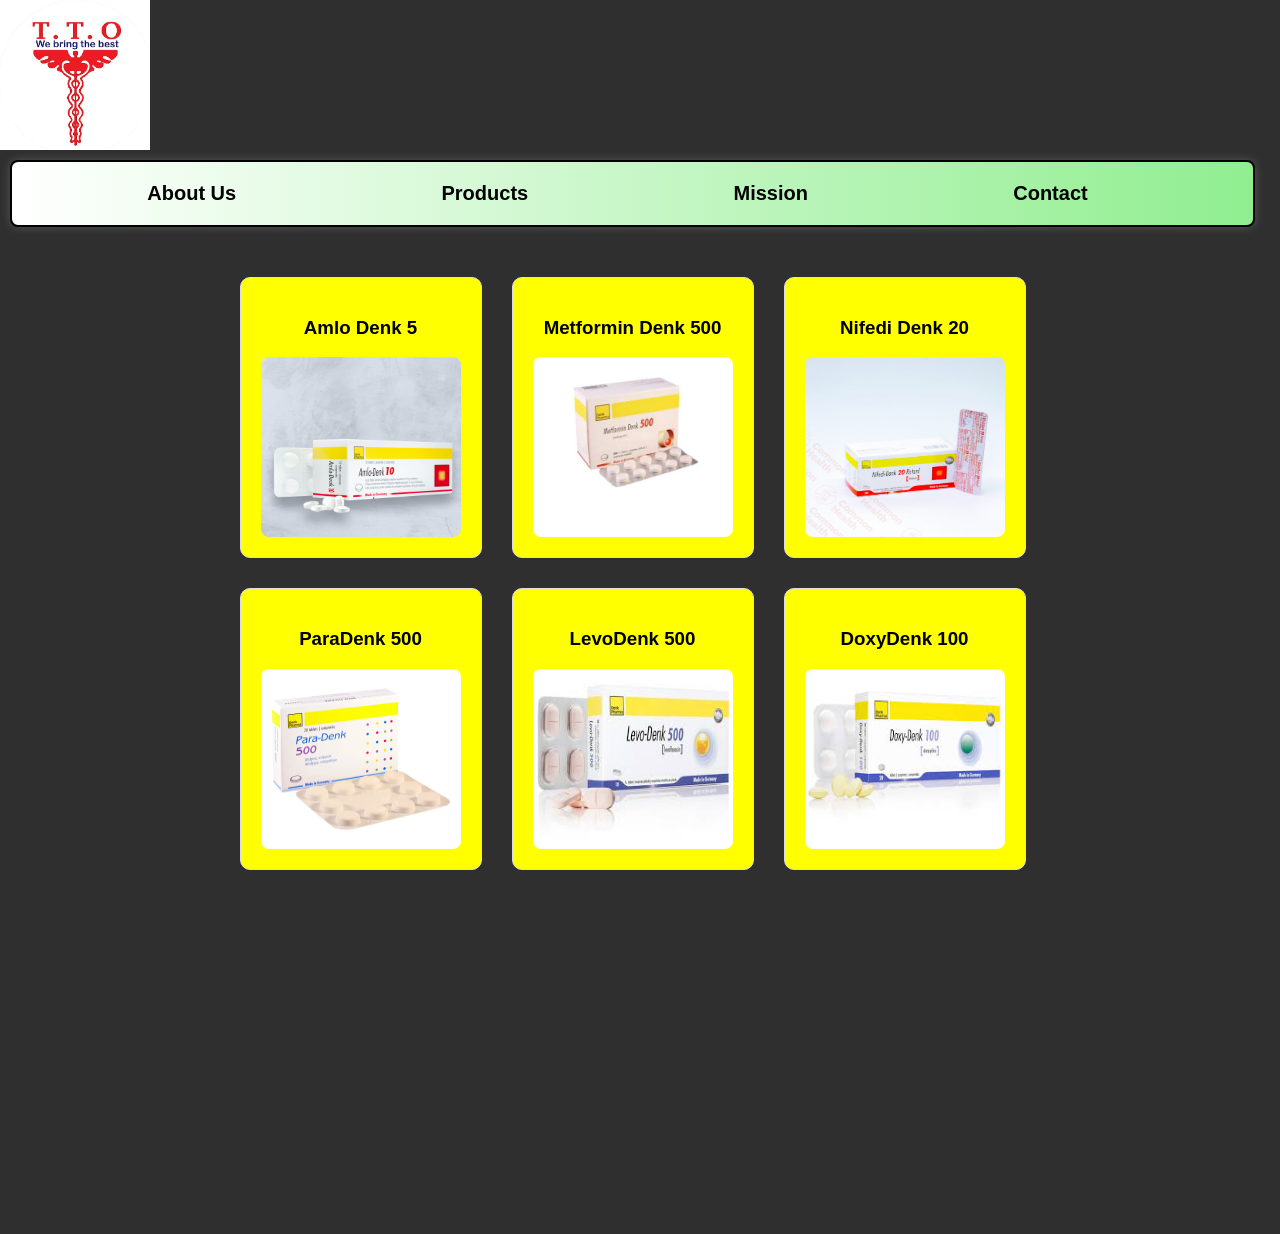
<file: index.html>
<html lang="en">
<head>
    <meta charset="UTF-8">
    <meta name="viewport" content="width=device-width, initial-scale=1.0">
    <title>T.T.O Pharm</title>
    <link rel="stylesheet" href="index.css">
    <link rel="stylesheet" href="https://cdnjs.cloudflare.com/ajax/libs/font-awesome/6.5.0/css/all.min.css">    
</head>

<body>

<a href="index.html">
    <img src="tto.jpg" alt="T.T.O Pharm Logo" width="150">
</a>

<div class="nav">   
    <ul style="list-style-type: none;">
        <li>
            <a href="about.html">About Us</a>
        </li>
        <li>
            <a href="product.html">Products</a>
        </li>
        <li>
            <a href="mission.html">Mission</a>
        </li>
        <li>
            <a href="contact.html">Contact</a>
        </li>
    </ul>    
</div>

<div class="product-list">
    <div class="product-card">
        <h3>Amlo Denk 5</h3>
        <img src="amlodenk5.png">
    </div>

    <div class="product-card">
        <h3>Metformin Denk 500</h3>
        <img src="metformindenk500.jpeg">
    </div>
    
    <div class="product-card">
        <h3>Nifedi Denk 20</h3>
        <img src="nifedidenk20.webp">
    </div>

    <div class="product-card">
        <h3>ParaDenk 500</h3>
        <img src="paradenk500.webp">
    </div>

    <div class="product-card">
        <h3>LevoDenk 500</h3>
        <img src="levodenk500.jpeg">
    </div>

    <div class="product-card">
        <h3>DoxyDenk 100</h3>
        <img src="doxydenk100.jpeg">
    </div>
</div>

</body>

<footer>
    <div class="footer-container">
        <div class="footer-section">
            <h4>Contact Us</h4>
            <p>Yankhin, Moe Kaung Road, Near A Wine Lay Bus Stop, Yangon, Myanmar</p>
            <p>Phone: +95 451 801 482</p>
            <p>Email: ttopharm.gmail.com</p>        
        </div>
        <div class="footer-section">
            <h4>Follow Us</h4>
            <div class="social-icons">
                <a href="https://facebook.com/ttopharm" target="_blank" aria-label="Facebook">📘</a>
                <a href="https://twitter.com/ttopharm" target="_blank" aria-label="Twitter">🐦</a>
                <a href="https://instagram.com/ttopharm" target="_blank" aria-label="Instagram">📸</a>
            </div>
        </div>
    </div>
    <p class="footer-bottom">@ 2025 T.T.O Pharm. All right reserved.</p>
</footer>

</html>
</file>
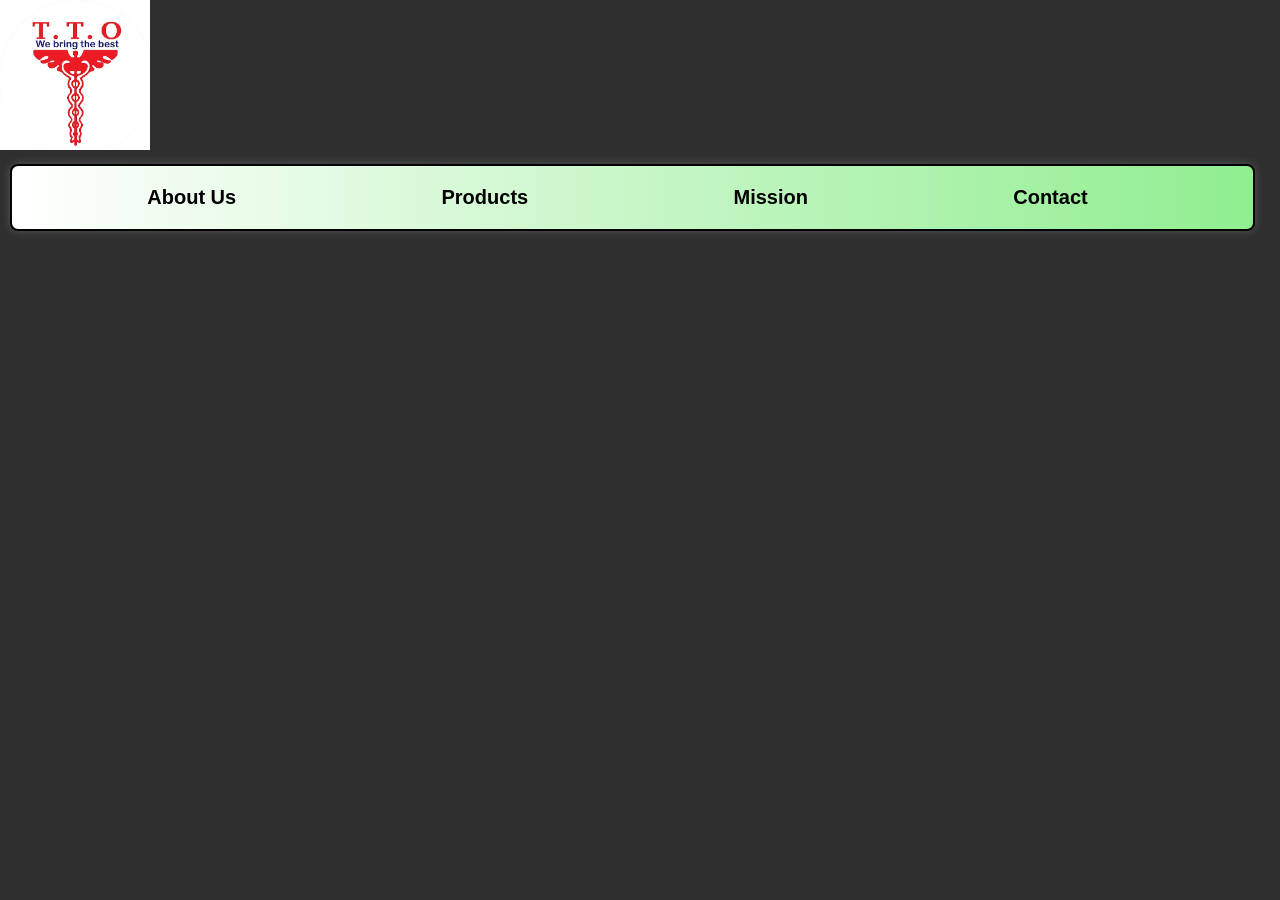
<file: about.html>
<!DOCTYPE html>
<html lang="en">
<head>
    <meta charset="UTF-8">
    <meta name="viewport" content="width=device-width, initial-scale=1.0">
    <title>About Us</title>
    <link rel="stylesheet" href="index.css">
</head>

<body>

    <a href="index.html">
        <img src="tto.jpg" alt="T.T.O Pharm Logo" width="150">
    </a>
    
    <div class="nav">        
        <ul style="list-style-type: none;">
            <li>
                <a href="about.html">About Us</a>
            </li>
            <li>
                <a href="product.html">Products</a>
            </li>
            <li>
                <a href="mission.html">Mission</a>
            </li>
            <li>
                <a href="contact.html">Contact</a>
            </li>           
        </ul>  
    </div>


    
</body>
</html>
</file>
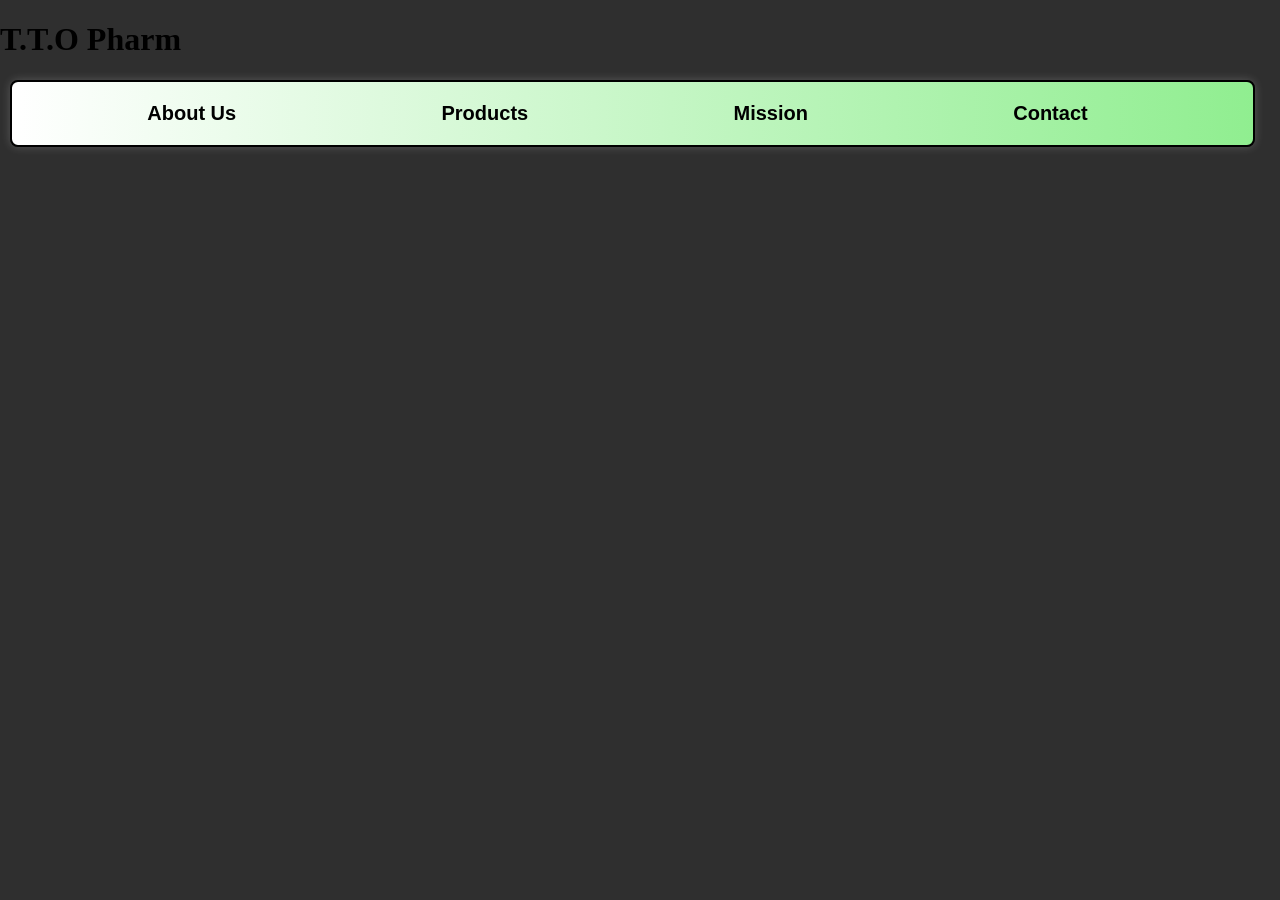
<file: contact.html>
<!DOCTYPE html>
<html lang="en">
<head>
    <meta charset="UTF-8">
    <meta name="viewport" content="width=device-width, initial-scale=1.0">
    <title>Contact</title>
    <link rel="stylesheet" href="index.css">
    <h1><a href="index.html">T.T.O Pharm</a></h1>
</head>

<body>
    <div class="nav">
    <ul style="list-style: none;">
    <li><a href="about.html">About Us</a></li>
    <li><a href="product.html">Products</a></li>
    <li><a href="mission.html">Mission</a></li>
    <li><a href="contact.html">Contact</a></li>
    </ul>
    </div>

    
</body>
</html>
</file>
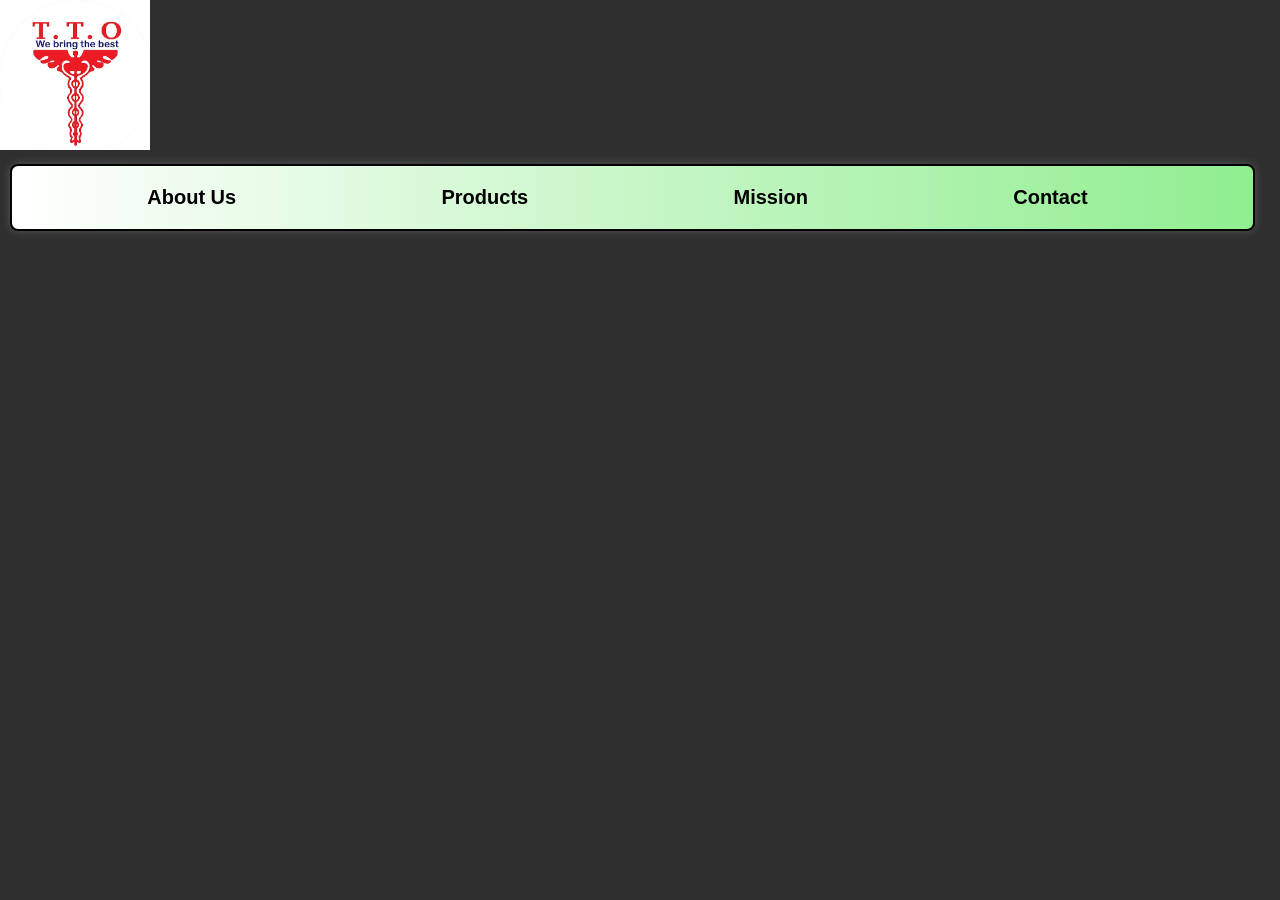
<file: mission.html>
<!DOCTYPE html>
<html lang="en">
<head>
    <meta charset="UTF-8">
    <meta name="viewport" content="width=device-width, initial-scale=1.0">
    <title>Mission</title>
    <link rel="stylesheet" href="index.css">    
</head>

<body>   

    <a href="index.html">
        <img src="tto.jpg" alt="T.T.O Pharm Logo" width="150" />
    </a>

    <div class="nav">
        <ul style="list-style: none;">
            <li>
                <a href="about.html">About Us</a>
            </li>
            <li>
                <a href="product.html">Products</a>
            </li>
            <li>
                <a href="mission.html">Mission</a>
            </li>
            <li>
                <a href="contact.html">Contact</a>
            </li>
        </ul>
    </div>

    
</body>



</html>
</file>
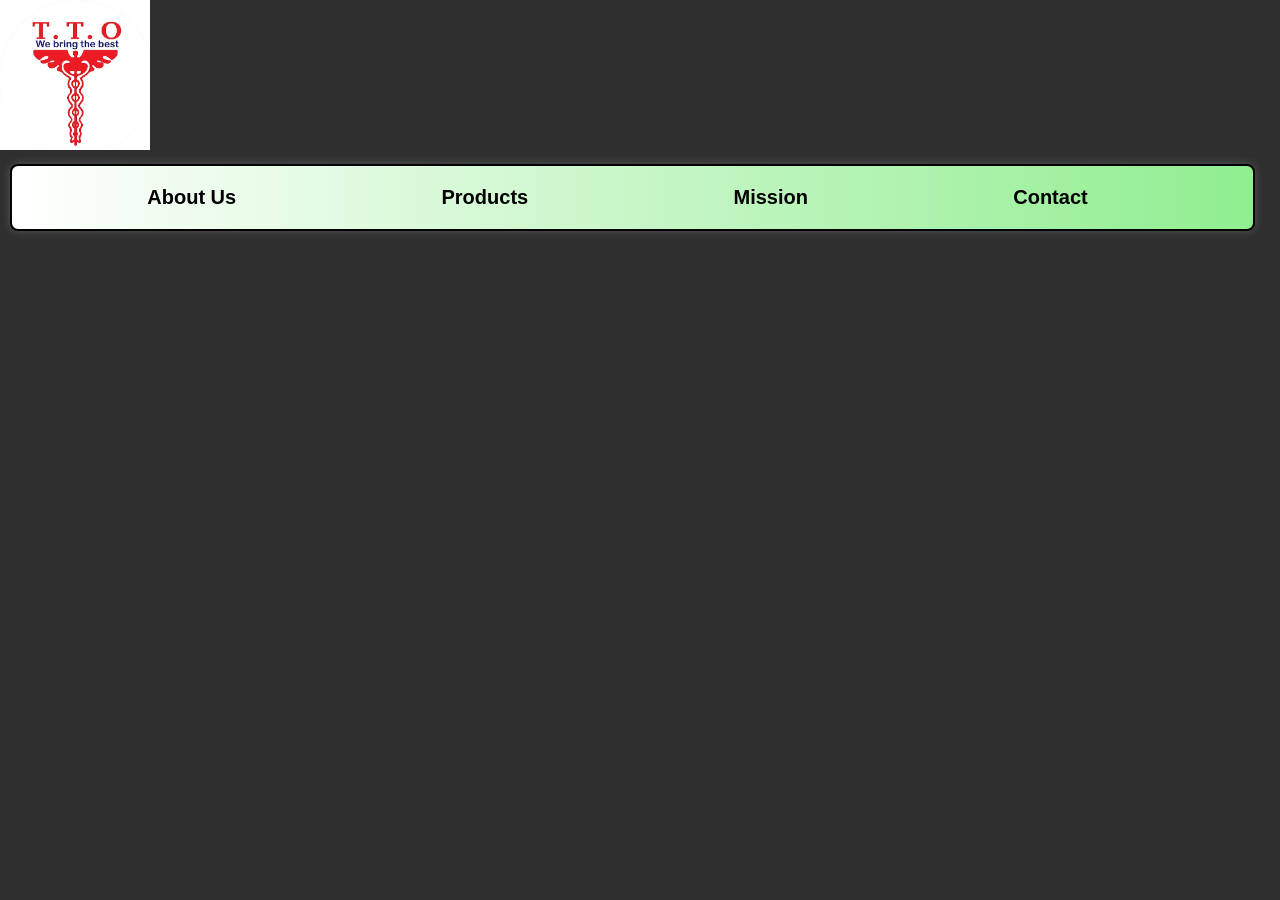
<file: product.html>
<!DOCTYPE html>
<html lang="en">
<head>
    <meta charset="UTF-8">
    <meta name="viewport" content="width=device-width, initial-scale=1.0">
    <title>Products</title>
    <link rel="stylesheet" href="index.css">
</head>

<body>

    <a href="index.html">
        <img src="tto.jpg" alt="T.T.O Pharm Logo" width="150" />
    </a>

    <div class="nav">
        <ul style="list-style: none;">
            <li>
                <a href="about.html">About Us</a>
            </li>
            <li>
                <a href="product.html">Products</a>
            </li>
            <li>
                <a href="mission.html">Mission</a>
            </li>
            <li>
                <a href="contact.html">Contact</a>
             </li>
        </ul>
    </div>
    
</body>


</html>
</file>
<file: index.css>
html{
    overflow-y: scroll;
    scrollbar-gutter: stable;
}

body, html{
    width: 100%;
    height: 100%;
    background-color: #2f2f2f;
    overflow-x: hidden;
    overflow-y: auto;
    margin: 0;
    padding: 0;
    box-sizing: border-box;    
}


.nav {
  position: relative;
  margin: 10px 10px; 
  padding: 10px 0;
  border: 2px solid;
  width: auto; 
  max-width: none; 
  border-radius: 8px;
  background: linear-gradient(to right, #ffffff, lightgreen);
  box-shadow: 0 0 10px rgba(255, 255, 255, 0.2);
  box-sizing: border-box;
}

.nav ul{
    list-style: none;
    margin: 0;
    padding: 0;
    display: flex;
    justify-content: space-evenly;
    align-items: center;    
}

.nav li a{
    text-decoration: none;
    color: black;
    font-weight: bold;
}

li {
    font-family: Arial, sans-serif;
    font-size: 20px;
    list-style: none;
    padding: 10px 40px;
    margin: 0 30px 0 0;    
    text-align: center;
    background-color: none;
    color: white;
    border-radius: 30px;
    display: inline-block;
    cursor: pointer;
    transition: background-color 0.3s ease, transform 0.3s ease;
    /* white-space: nowrap; */
    
}

li:hover{
    background: linear-gradient(to right, #a100ff, #d94fdd, #9c27b0);
    color: white;
    transform: scale(1.05);
    box-shadow: 0 0 15px rgba(169, 0, 255, 0.4);
}


a {
    color: black;
    text-decoration: none;
}

.product-list{
    font-family: arial;
    display: flex;
    flex-wrap: wrap;
    justify-content: center;
    gap: 30px;
    padding: 40px;
    max-width: 800px;
    margin: auto;
}

.product-card{
    width: 200px;
    border: 1px solid #ddd;
    border-radius: 10px;
    padding: 20px;
    text-align: center;
    transition: transform 0.3s ease;
    background-color: yellow;
}

.product-card:hover {
    transform: scale(1.09);
}

.product-card img{
    width: 100%;
    height: 180px;
    border-radius: 8px;
}

footer{
    background-color: #222;
    color: #eee;
    padding: 30px 20px;
    font-family: "Varela Round", sans-serif;
}

.footer-container{
    max-width: 900px;
    margin: 0 auto;
    display: flex;
    justify-content: space-between;
    flex-wrap: wrap;
    gap: 20px;
}

.footer-section {
    flex: 1 1 250px;
    min-width: 250px;
}

.footer-section h4{
    margin-bottom: 15px;
    font-size: 18px;
    border-bottom: 2px solid #d94f5c;
    padding-bottom: 5px;
}

.footer-section{
    margin: 8px 0;
}

.social-icons a{
    font-size: 30px;
    margin-right: 15px;
    color: #eee;
    text-decoration: none;
    transition: color 0.3s ease, transform 0.3s ease;
}

.social-icons a {
  display: inline-block;
  font-size: 30px;
  margin-right: 15px;
  color: #eee;
  text-decoration: none;
  transition: transform 0.3s ease, color 0.3s ease;
}

.social-icons a:hover {
  color: #d94f5c;
  transform: scale(1.3);
}

.footer-bottom{
    text-align: center;
    margin-top: 30px;
    font-size: 14px;
    color: #888;
}
</file>
